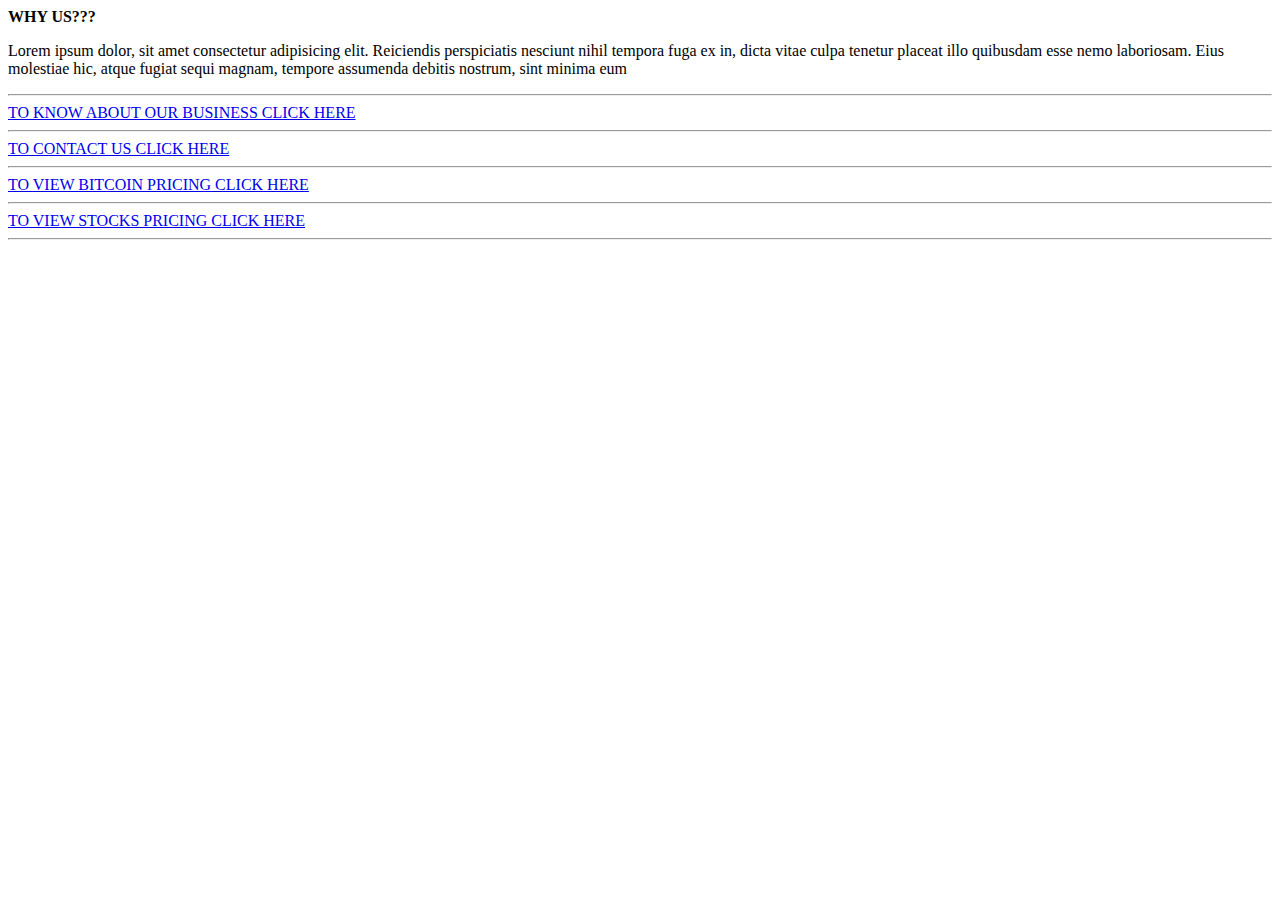
<file: index.html>
<!DOCTYPE html>
<html lang="en">
<head>
    <meta charset="UTF-8">
    <meta http-equiv="X-UA-Compatible" content="IE=edge">
    <meta name="viewport" content="width=device-width, initial-scale=1.0">
    <title>CRYPTO CURRENCY </title>
</head>

<body>
    <div></div>
   <b> <strong> WHY US??? </strong> <br> </b>

  <p>Lorem ipsum dolor, sit amet consectetur adipisicing elit. Reiciendis perspiciatis nesciunt nihil tempora fuga ex in, dicta vitae culpa tenetur placeat illo quibusdam esse nemo laboriosam. Eius molestiae hic, atque fugiat sequi magnam, tempore assumenda debitis nostrum, sint minima eum</p> 
  <hr>
 <a href="./about.html">TO KNOW ABOUT OUR BUSINESS CLICK HERE</a><br>
 <hr>
 <a href="./contactus.html">TO CONTACT US CLICK HERE </a><br>
 <hr>
 <a href="./prices.html">TO VIEW BITCOIN PRICING CLICK HERE</a><br>
 <hr>
 <a href="./stock.html">TO VIEW STOCKS PRICING CLICK HERE </a><br>
 <hr>
</file>
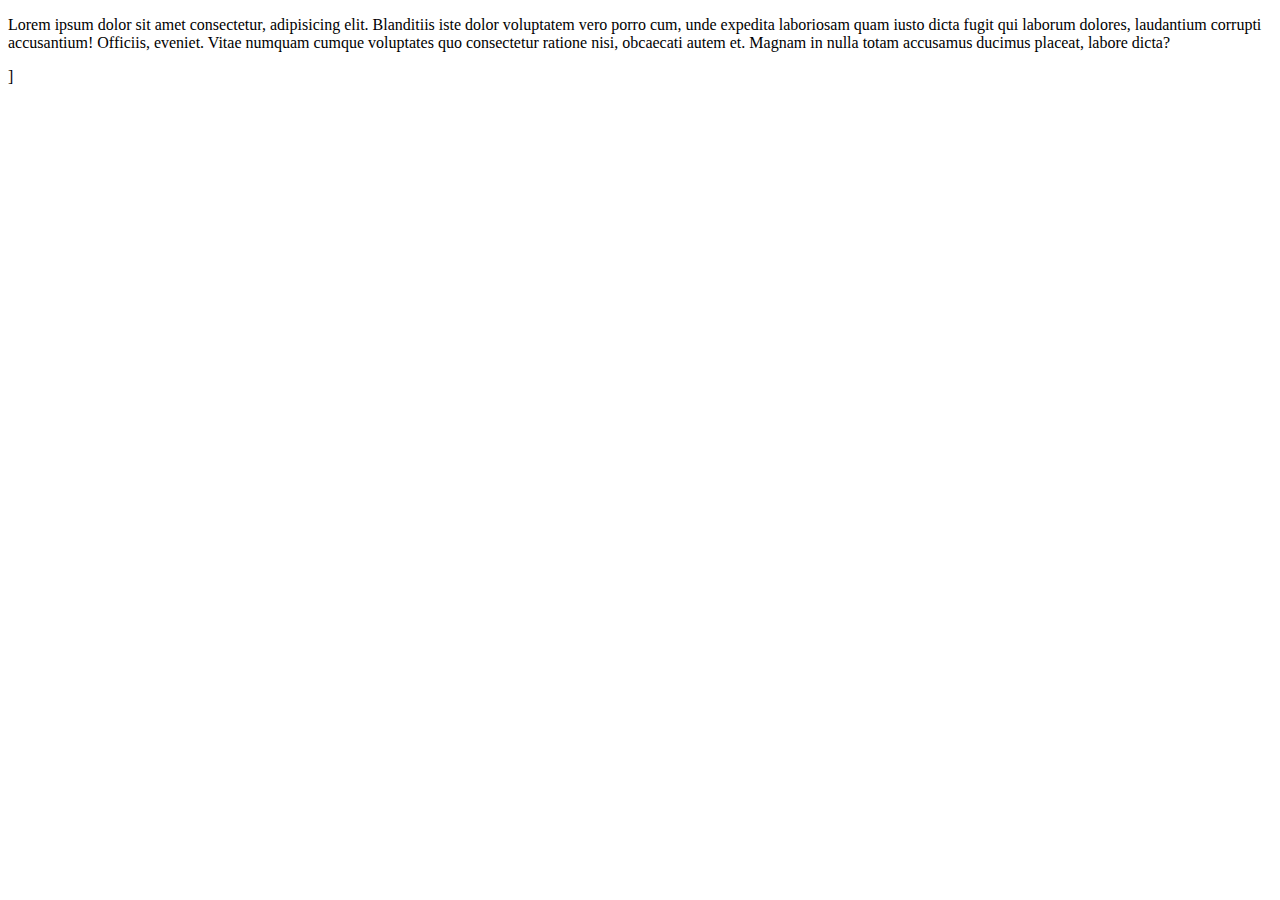
<file: about.html>
<!DOCTYPE html>
<html lang="en">
<head>
    <meta charset="UTF-8">
    <meta http-equiv="X-UA-Compatible" content="IE=edge">
    <meta name="viewport" content="width=device-width, initial-scale=1.0">
    <title>About us </title>
</head>
<body>
<p>
    Lorem ipsum dolor sit amet consectetur, adipisicing elit. Blanditiis iste dolor voluptatem vero porro cum, unde expedita laboriosam quam iusto dicta fugit qui laborum dolores, laudantium corrupti accusantium! Officiis, eveniet. Vitae numquam cumque voluptates quo consectetur ratione nisi, obcaecati autem et. Magnam in nulla totam accusamus ducimus placeat, labore dicta?
</p>
]</body>
</html>
</file>
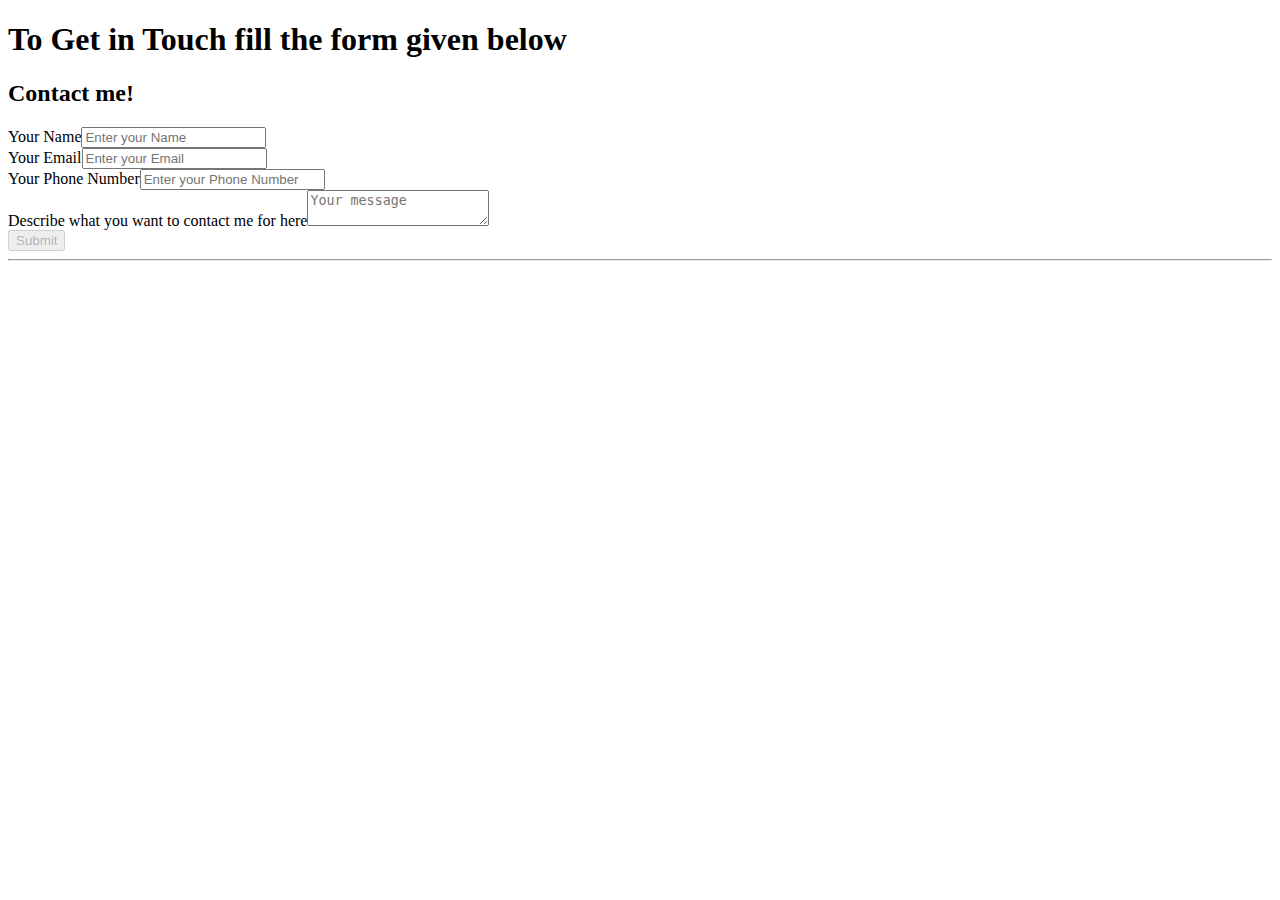
<file: contactus.html>
<!DOCTYPE html>
<html lang="en">
<head>
    <meta charset="UTF-8">
    <meta http-equiv="X-UA-Compatible" content="IE=edge">
    <meta name="viewport" content="width=device-width, initial-scale=1.0">
    <title>Contact Us</title>
</head>
<h1>
    To Get in Touch fill the form given below
</h1>
<body>
    <app-contactpage _nghost-serverapp-c31=""><!----><div _ngcontent-serverapp-c31="" class="main-container container my-4"><div _ngcontent-serverapp-c31="" class="row"><div _ngcontent-serverapp-c31="" class="col-lg-12"><h2 _ngcontent-serverapp-c31="">Contact me!</h2><form _ngcontent-serverapp-c31="" novalidate="" class="ng-untouched ng-pristine ng-invalid"><div _ngcontent-serverapp-c31="" class="form-group"><label _ngcontent-serverapp-c31="" for="name">Your Name</label><input _ngcontent-serverapp-c31="" type="name" id="name" placeholder="Enter your Name" required="" name="name" ngmodel="" class="form-control ng-untouched ng-pristine ng-invalid"></div><div _ngcontent-serverapp-c31="" class="form-group"><label _ngcontent-serverapp-c31="" for="email">Your Email</label><input _ngcontent-serverapp-c31="" type="email" id="email" placeholder="Enter your Email" required="" name="email" ngmodel="" class="form-control ng-untouched ng-pristine ng-invalid"></div><div _ngcontent-serverapp-c31="" class="form-group"><label _ngcontent-serverapp-c31="" for="phone">Your Phone Number</label><input _ngcontent-serverapp-c31="" type="number" id="phone" placeholder="Enter your Phone Number" minlength="10" maxlength="10" required="" name="phone" ngmodel="" class="form-control ng-untouched ng-pristine ng-invalid"></div><div _ngcontent-serverapp-c31="" class="form-group"><label _ngcontent-serverapp-c31="" for="description">Describe what you want to contact me for here</label><textarea _ngcontent-serverapp-c31="" type="text" id="message" placeholder="Your message" required="" name="message" ngmodel="" class="form-control ng-untouched ng-pristine ng-invalid"></textarea></div><button _ngcontent-serverapp-c31="" type="submit" class="btn btn-danger mt-2" disabled=""><!----> Submit</button></form></div><hr _ngcontent-serverapp-c31=""></div></div></app-contactpage>
   
  

    
</body>
</html>
</file>
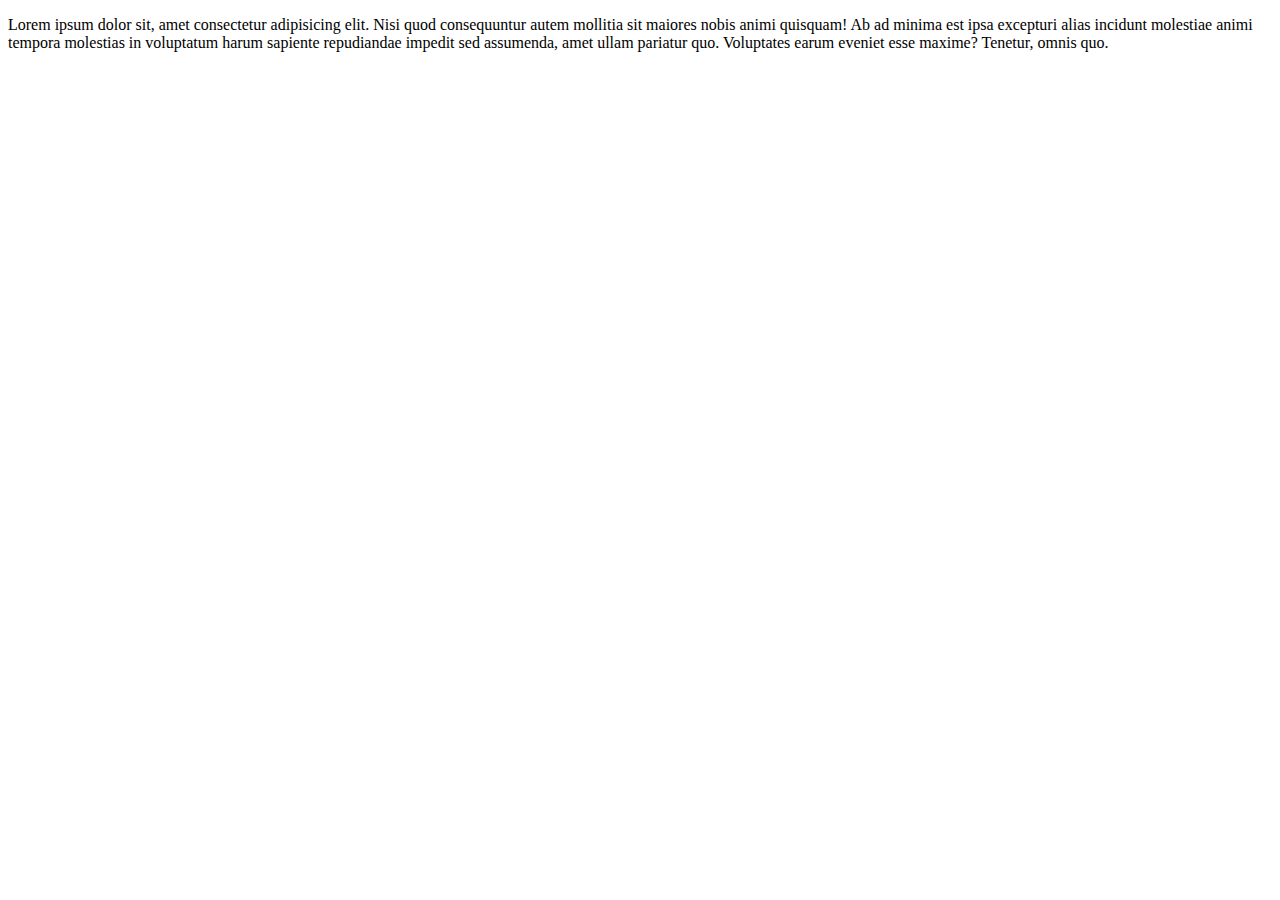
<file: home.html>
<!DOCTYPE html>
<html lang="en">
<head>
    <meta charset="UTF-8">
    <meta http-equiv="X-UA-Compatible" content="IE=edge">
    <meta name="viewport" content="width=device-width, initial-scale=1.0">
    <title>Home</title>
</head>
<body>
    <p>Lorem ipsum dolor sit, amet consectetur adipisicing elit. Nisi quod consequuntur autem mollitia sit maiores nobis animi quisquam! Ab ad minima est ipsa excepturi alias incidunt molestiae animi tempora molestias in voluptatum harum sapiente repudiandae impedit sed assumenda, amet ullam pariatur quo. Voluptates earum eveniet esse maxime? Tenetur, omnis quo.</p>
</body>
</html>
</file>
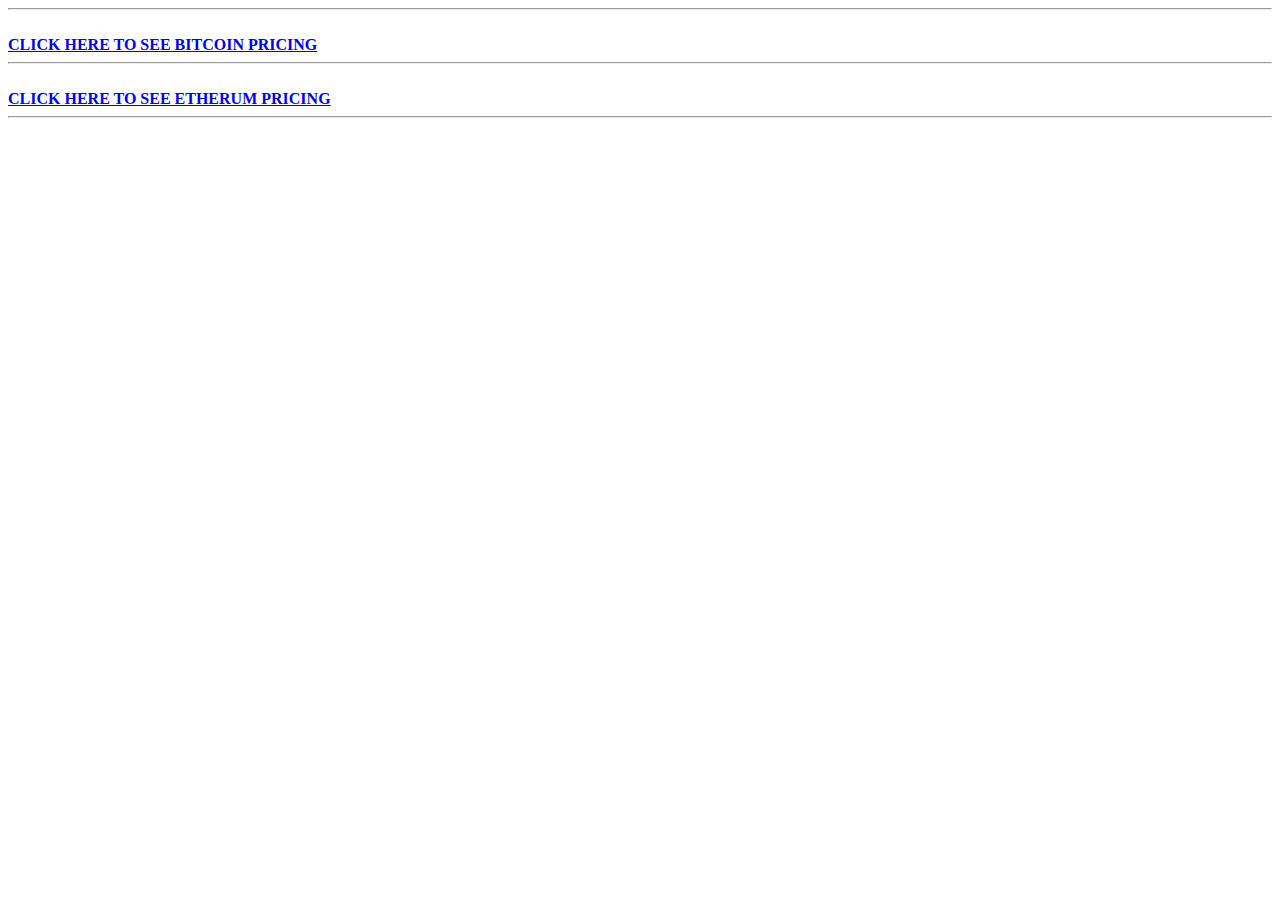
<file: prices.html>
<!DOCTYPE html>
<html lang="en">
<head>
    <meta charset="UTF-8">
    <meta http-equiv="X-UA-Compatible" content="IE=edge">
    <meta name="viewport" content="width=device-width, initial-scale=1.0">
    <title>crypto pricing</title>
</head>
<body>
    <hr>
    <br> <a href="https://coinmarketcap.com/currencies/bitcoin" target= "_blank"><b>CLICK HERE TO SEE BITCOIN PRICING</b></a>
<hr>
    <br> <a href="https://coinmarketcap.com/currencies/ethereum/"target= "_blank"><b>CLICK HERE TO SEE ETHERUM PRICING</b></a>
    <hr>

</body>
</html>
</file>
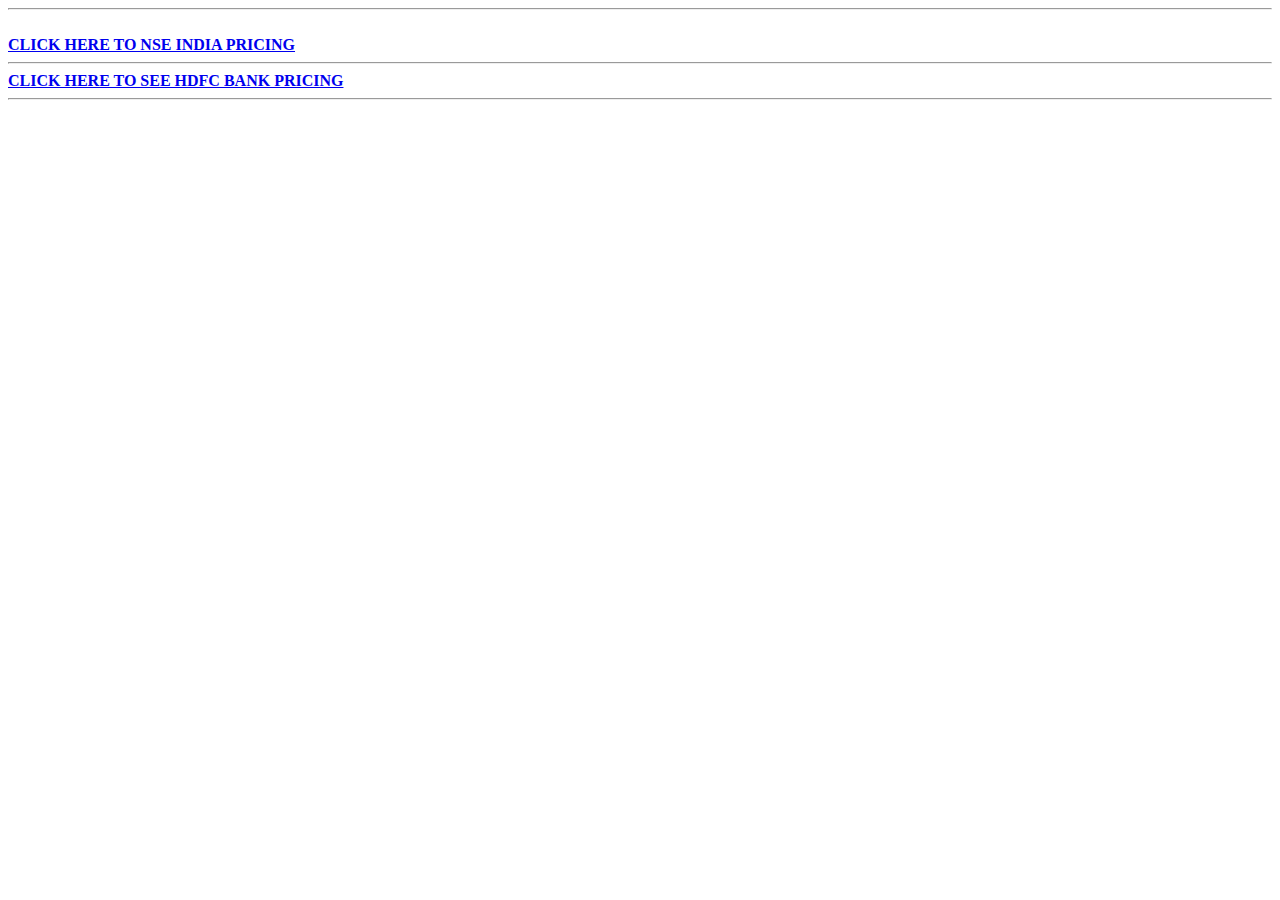
<file: stock.html>
<!DOCTYPE html>
<html lang="en">
<head>
    <meta charset="UTF-8">
    <meta http-equiv="X-UA-Compatible" content="IE=edge">
    <meta name="viewport" content="width=device-width, initial-scale=1.0">
    <title>Document</title>
</head>
<body>
    <hr>
    <Br> <a href="https://www.nseindia.com/" target= "_blank"><b>CLICK HERE TO NSE INDIA PRICING </b></a>
    <br>  <hr> <a href="https://www.nseindia.com/get-quotes/equity?symbol=HDFCBANK" target= "_blank" ><b>CLICK HERE TO SEE HDFC BANK PRICING</b></a> 
    <br> <hr> <a href=""></a>

</body>
</html>
</file>
